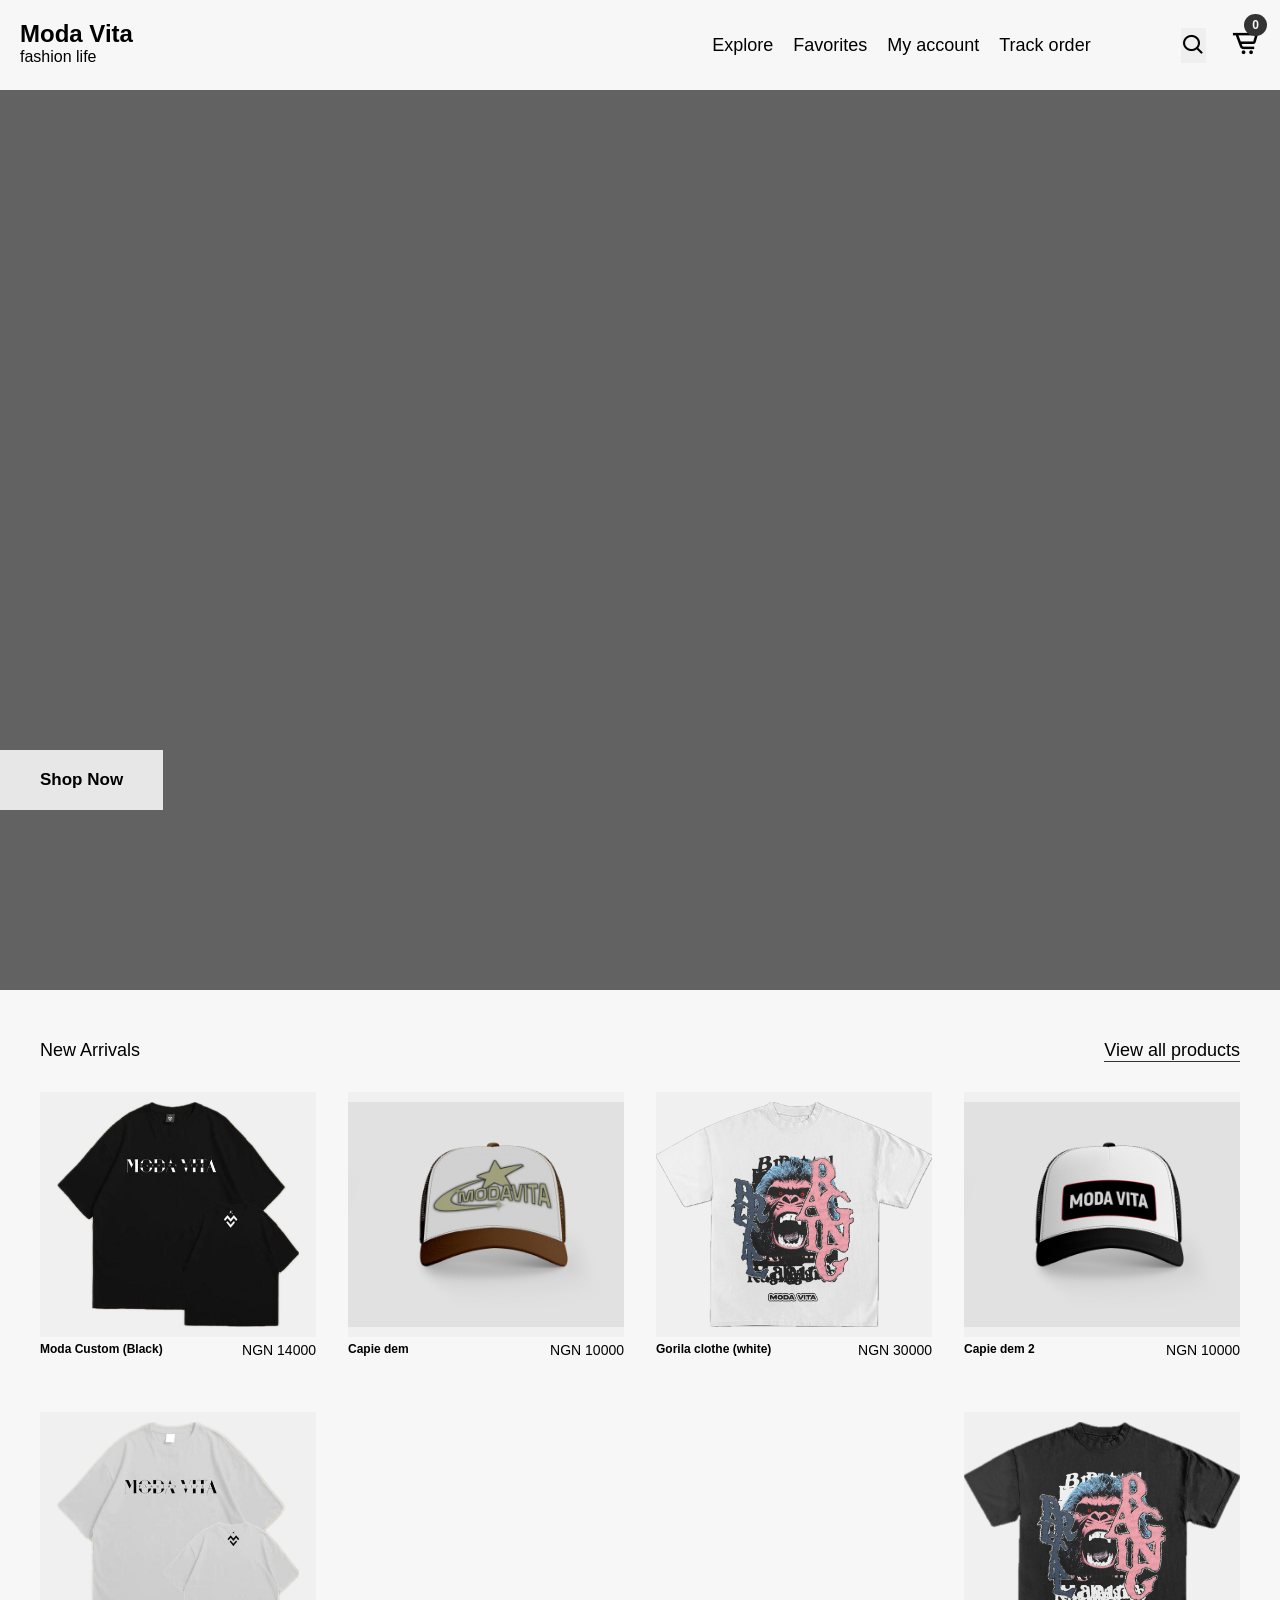
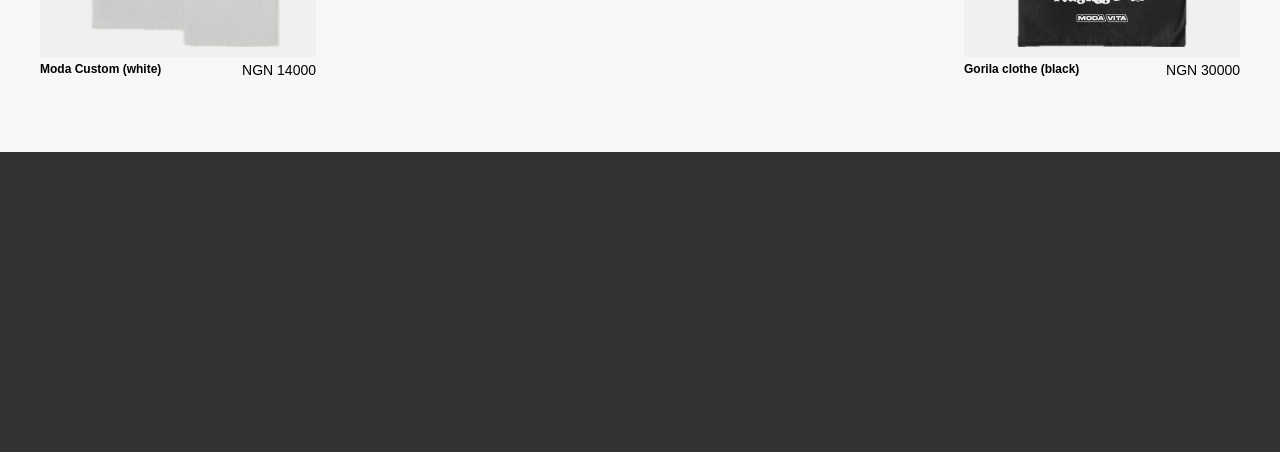
<file: index.html>
<!DOCTYPE html>
<html lang="en">

<head>
    <meta charset="UTF-8">
    <meta name="viewport" content="width=device-width, initial-scale=1.0">
    <title>Moda Vita</title>
    <link href="https://unpkg.com/boxicons@2.1.4/css/boxicons.min.css" rel="stylesheet" />
    <link rel="stylesheet" href="./css/index.css">
    <link rel="stylesheet" href="./css/mobileview.css">
</head>

<body>
    <nav>
        <div class="logo">
            <h1>
                Moda Vita
            </h1>
            <p>fashion life</p>
        </div>
        <div class="ul-container">
            <ul>
                <li>
                    <a href="shop.html">Explore</a>
                </li>
                <li>
                    <a href="#">Favorites</a>
                </li>
                <li>
                    <a href="#">My account</a>
                </li>
                <li>
                    <a href="#">Track order</a>
                </li>
            </ul>

            <div class="checkout-container">

            </div>
            <div class="checkout">
                <div class="search">
                    <button class="bx bx-search" id="search-input">
                    </button>
                </div>
                <div class="cart-button">
                    <span class="bx bx-cart-alt"></span>
                    <p class="cart-quantity"></p>
                </div>
                <p class="bx bx-x close-mobile-nav"></p>
            </div>
        </div>


        <div class="mobile-buttons">

            <p class="bx bx-search" id="searchbutton1">

            </p>
            <p class="bx bx-menu" id="open-mobile-nav">

            </p>
        </div>


    </nav>
    <main class="landing-page">
        <div class="landing-image"></div>
        <div class="landing-button">
            <button onclick="document.location='shop.html'">Shop Now</button>

        </div>
        <div class="overlay"></div>
    </main>
    <section class="landing-shop">
        <div class="header">
            <p id="landing-heading">New Arrivals</p>
            <p class="view-all-products">View all products</p>

        </div>


        <main class="quick-view hide-item">

            <div class="quick-view-container">



            </div>
        </main>

    </section>

    <div class="notification">

    </div>
    <section class="cart-container hide-item">
        <div class="cart-item-container">
            <div class="cart-item-container-upper">
                <h3>Cart <span>(23 items)</span></h3>
                <span class="bx bx-x" id="close-cart"></span>
            </div>
            <div class="items-container">
                <!-- <div class="cart-item">
                    <div class="cart-item-image"><img src="./assets/cap.jpg" alt=""></div>
                    <div class="cart-item-details">
                        <p class="cart-item-name">Moda custom</p>
                        <p class="cart-item-price"><span class="currency">NGN</span> 30000</p>
                        <p>Quantity 4</p>
                    </div>
                    <div class="remove-cart-item-btn">remove</div>
                </div>
                -->
                <h4>Your cart is empty<h4>
            </div>

            <div class="cart-item-container-lower">
                <div class="cart-item-total">
                    <div>Total</div>
                    <div><span class="currency">NGN</span>30000
                    </div>
                </div>
                <button class="checkout-button">Proceed to checkout</button>
            </div>
        </div>
    </section>
    <div class="search-now-container hide-item">
        <div class="close-search-now">

        </div>
        <div class="search-now">
            <div class="search-now-inputs">
                <input type="search" autofocus>
                <button>search</button>
            </div>
            <div class="search-now-results">
                <div>


                    <h4>Category</h4>
                    <ul>
                        <li>Roundnecks</li>
                        <li>T-shirts</li>
                        <li>Trousers</li>
                        <li>Caps</li>
                    </ul>
                </div>
                <div>


                    <h4>
                        Products
                    </h4>
                    <ul>
                        <li>Moda vita cosut</li>
                    </ul>
                </div>
            </div>

        </div>

    </div>


    <footer>
        <div class="footer-navigation">

        </div>
    </footer>
    <script type="module" src="./script/index.js"></script>

</body>

</html>
</file>
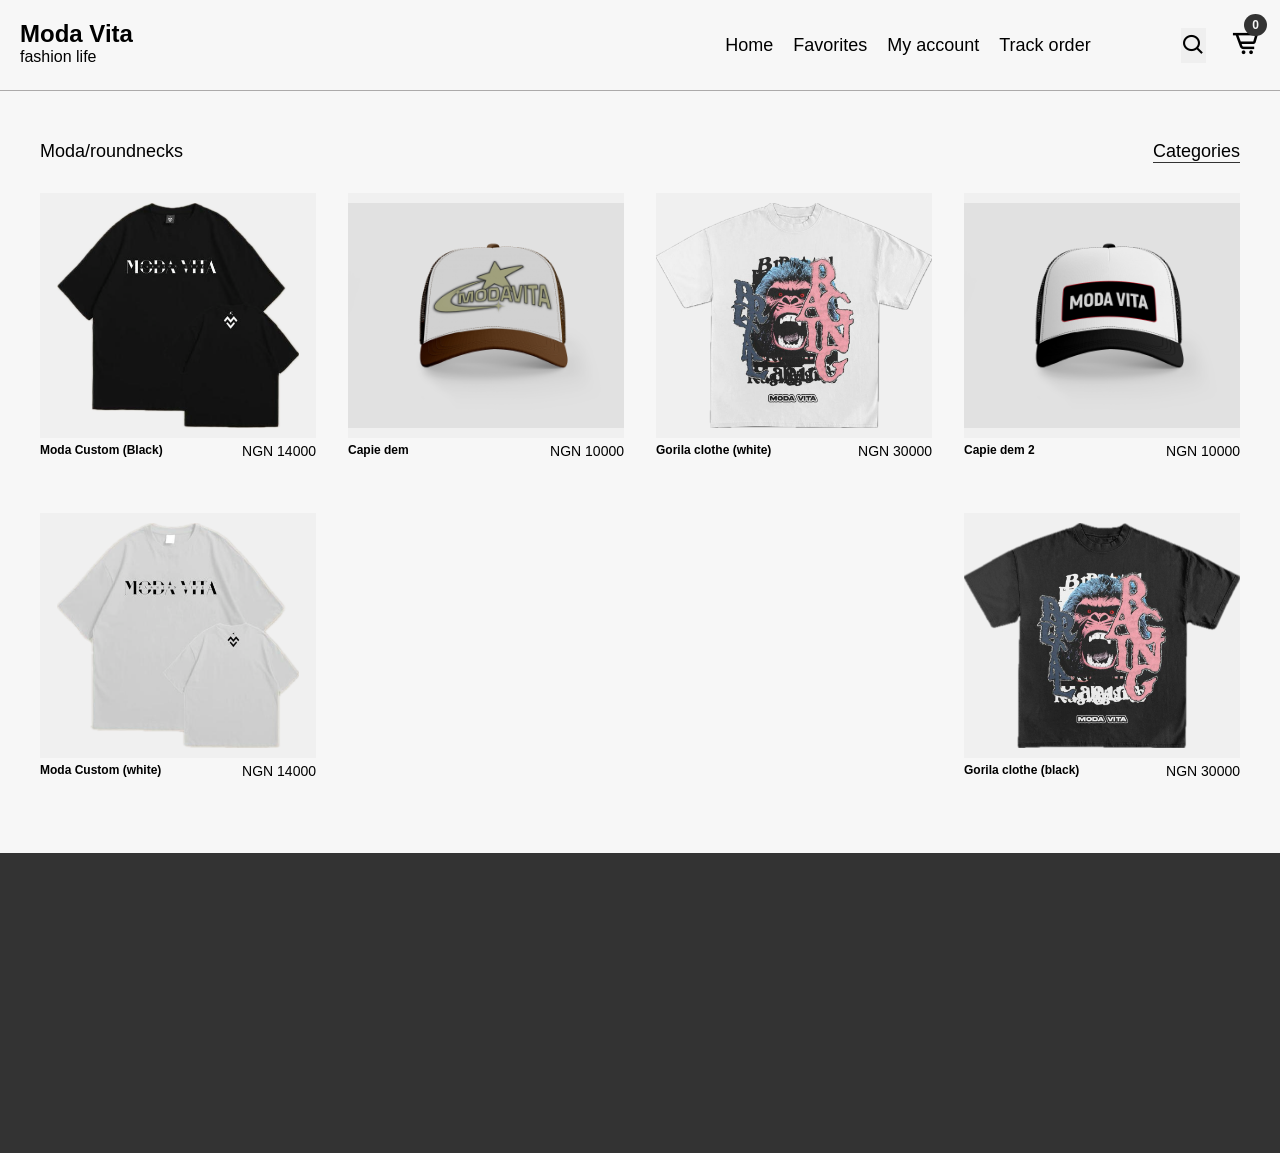
<file: shop.html>
<!DOCTYPE html>
<html lang="en">

<head>
    <meta charset="UTF-8">
    <meta name="viewport" content="width=device-width, initial-scale=1.0">
    <title>Moda Vita</title>
    <link href="https://unpkg.com/boxicons@2.1.4/css/boxicons.min.css" rel="stylesheet" />
    <link rel="stylesheet" href="./css/index.css">
    <link rel="stylesheet" href="./css/mobileview.css">
    <link rel="stylesheet" href="./css/shop.css">
</head>

<body>
    <nav>
        <div class="logo">
            <h1>
                Moda Vita
            </h1>
            <p>fashion life</p>
        </div>
        <div class="ul-container">
            <ul>
                <li>
                    <a href="index.html">Home</a>
                </li>

                <li>
                    <a href="#">Favorites</a>
                </li>
                <li>
                    <a href="#">My account</a>
                </li>
                <li>
                    <a href="#">Track order</a>
                </li>
            </ul>

            <div class="checkout-container">

            </div>
            <div class="checkout">
                <div class="search">
                    <button class="bx bx-search" id="search-input">
                    </button>
                </div>
                <div class="cart-button">
                    <span class="bx bx-cart-alt"></span>
                    <p class="cart-quantity"></p>
                </div>
                <p class="bx bx-x close-mobile-nav"></p>
            </div>
        </div>


        <div class="mobile-buttons">

            <p class="bx bx-search" id="searchbutton1">

            </p>
            <p class="bx bx-menu" id="open-mobile-nav">

            </p>
        </div>


    </nav>
    <section class="landing-shop">
        <div class="header">
            <p id="landing-heading">Moda/roundnecks</p>
            <p class="view-all-products">Categories</p>

        </div>


        <main class="quick-view hide-item">

            <div class="quick-view-container">



            </div>
        </main>

    </section>

    <div class="notification">

    </div>
    <section class="cart-container hide-item">
        <div class="cart-item-container">
            <div class="cart-item-container-upper">
                <h3>Cart <span>(23 items)</span></h3>
                <span class="bx bx-x" id="close-cart"></span>
            </div>
            <div class="items-container">
                <!-- <div class="cart-item">
                    <div class="cart-item-image"><img src="./assets/cap.jpg" alt=""></div>
                    <div class="cart-item-details">
                        <p class="cart-item-name">Moda custom</p>
                        <p class="cart-item-price"><span class="currency">NGN</span> 30000</p>
                        <p>Quantity 4</p>
                    </div>
                    <div class="remove-cart-item-btn">remove</div>
                </div>
                -->
                <h4>Your cart is empty<h4>
            </div>

            <div class="cart-item-container-lower">
                <div class="cart-item-total">
                    <div>Total</div>
                    <div><span class="currency">NGN</span>30000
                    </div>
                </div>
                <button class="checkout-button">Proceed to checkout</button>
            </div>
        </div>
    </section>
    <div class="search-now-container hide-item">
        <div class="close-search-now">

        </div>
        <div class="search-now">
            <div class="search-now-inputs">
                <input type="search" autofocus>
                <button>search</button>
            </div>
            <div class="search-now-results">
                <div>


                    <h4>Category</h4>
                    <ul>
                        <li>Roundnecks</li>
                        <li>T-shirts</li>
                        <li>Trousers</li>
                        <li>Caps</li>
                    </ul>
                </div>
                <div>


                    <h4>
                        Products
                    </h4>
                    <ul>
                        <li>Moda vita cosut</li>
                    </ul>
                </div>
            </div>

        </div>

    </div>


    <footer>
        <div class="footer-navigation">

        </div>
    </footer>
    <script type="module" src="./script/index.js"></script>
</body>

</html>
</file>
<file: css/index.css>
* {
  font-family: Arial, Helvetica, sans-serif;
  white-space: none;
  margin: 0;
  padding: 0;
  --border-radius: 8px;
  --primary-color: #f7f7f7;
  --secondary-color: #333333;
  --accent-color: rgb(187, 187, 187);
}
body {
  background-color: var(--primary-color);
}
nav {
  display: flex;
  padding: 20px 20px;
  justify-content: space-between;

  align-items: center;
}
.notification {
  position: fixed;
  top: -50px;
  right: 40%;
  left: 40%;
  gap: 5px;
  display: flex;
  align-items: center;
  justify-content: center;
  padding: 10px;
  z-index: 2000;
  color: white;
  transition: 0.3s;
}
.success {
  background-color: rgb(91, 178, 3);
}
.error {
  background-color: red;
}
.notification .bx {
  font-size: 20px;
}
.logo {
  width: 20%;
  margin: 0;
  padding: 0;
  height: 50px;
}
.logo h1 p {
  padding: 0;
  margin: 0;
}
.ul-container {
  display: flex;
  width: 80%;
  gap: 40px;
  align-items: center;
  margin: 0;
  justify-content: right;
}
nav ul {
  width: 80%;
  justify-content: right;
  display: flex;
  list-style-type: none;
}
nav ul li a {
  padding: 5px 10px;
  color: black;
  text-decoration: none;
  font-size: 18px;
}
.search {
  background-color: transparent;
  display: flex;
  position: relative;
}

#search-input {
  cursor: pointer;
  font-size: 25px;
  border: none;
}

.checkout {
  position: relative;
  right: 0;
  width: 8%;
  display: flex;
  z-index: 10;
  justify-content: space-between;
}
.cart-button {
  cursor: pointer;
  font-size: 30px;
  position: relative;
}
.cart-quantity {
  position: absolute;
  padding: 4px 8px;
  margin: 0;
  font-weight: bold;
  background-color: var(--secondary-color);
  color: var(--primary-color);
  border-radius: 50%;
  display: flex;
  align-items: center;
  justify-content: center;
  font-size: 12px;
  top: -14px;
  right: -7px;
}
.landing-page {
  position: relative;
  width: 100%;
  height: 100vh;
  margin: 0;
  padding: 0;
}
.overlay {
  position: absolute;
  background-color: black;
  width: 100%;
  height: 100%;
  opacity: 0.6;
  z-index: 1;
}
.landing-button {
  position: absolute;
  display: flex;
  z-index: 2;
  bottom: 20%;
  align-items: center;
}
.landing-button button {
  padding: 20px 40px;
  background-color: rgb(231, 231, 231);
  font-weight: bold;
  color: black;
  font-size: 17px;
  border: none;
  cursor: pointer;
  transition: 0.4s;
}
.landing-button button:hover {
  background-color: black;
  color: var(--primary-color);
}
.mobile-buttons {
  display: none;
}
.currency {
  color: green;
  padding: 10px 0px;
}

.landing-shop {
  position: relative;
  background-color: var(--primary-color);
  display: flex;
  justify-content: space-between;
  align-items: center;
  flex-wrap: wrap;
  padding: 20px 40px;
}
.landing-shop > .header {
  width: 100%;
  margin: 30px 0px;
  justify-content: space-between;
  display: flex;
}
.view-all-products {
  border-bottom: 1.5px solid var(--secondary-color);
  cursor: pointer;
}
#landing-heading,
.view-all-products {
  font-size: 18px;
}
.product {
  position: relative;
  width: 23%;
  height: 300px;
  margin-bottom: 20px;
  background-color: rgb(187, 187, 187);
}
.product:hover {
  .product-overlay {
    display: flex;
  }
}

.product-overlay {
  position: absolute;
  background-color: black;
  opacity: 0.8;
  height: 75%;
  width: 100%;
  padding: 10px 0px;
  gap: 5px;
  cursor: pointer;
  z-index: 2;
  color: white;
  display: none;
  align-items: center;
  justify-content: center;
}
.product-image {
  width: 100%;
  height: 75%;
  padding: 10px 0px;
  display: flex;
  justify-content: center;
  align-items: center;
  background-color: rgb(240, 240, 240);
}
.product-image img {
  max-width: 100%;
  height: 100%;
}
.product-details {
  height: 25%;
  padding: 5px 0px;
  font-size: 14px;
  display: flex;
  background-color: var(--primary-color);
  justify-content: space-between;
}
.product-name {
  font-weight: bold;
  width: 100%;
  font-size: 12px;
}
.product-category {
  font-size: 8px;
  margin: 0;
  padding: 0;
}
.product-price {
  margin: 0px 0px 10px 0px;
}
.quick-view {
  position: fixed;
  top: 0;
  bottom: 0;
  right: 0;
  left: 0;
  background-color: rgba(29, 29, 29, 0.631);
  bottom: 0;
  z-index: 1000;
  justify-content: center;
  align-items: center;
}
.hide-quick-view {
  position: absolute;
  right: 10px;
  top: 0;
  color: black;
  z-index: 3000;
  padding: 10px;
  cursor: pointer;
  font-size: 30px;
}
.hide-quick-view:hover {
  color: red;
}
.hide-item {
  display: none;
}
.view-item-flex {
  display: flex;
}
.quick-view-container {
  padding-top: 10px;
  background-color: white;
  width: 50%;
  position: relative;
  height: 50%;
  border: 1px solid var(--accent-color);
  display: flex;
  align-items: center;
  justify-content: center;
  gap: 50px;
}
.quick-view-first-section {
  width: 40%;
  display: flex;
  flex-wrap: wrap;
  align-items: center;
  justify-content: center;
}
.quick-view-first-section .images {
  width: 100%;
  height: 70%;
  display: flex;
  justify-content: center;
  align-items: center;
}
.quick-view-first-section .images img {
  max-width: 100%;
  height: 100%;
}
.quick-view-second-section {
  width: 30%;
  height: 80%;
  display: flex;
  flex-wrap: wrap;
  align-items: center;
  justify-content: start;
}
.add-button {
  width: 100%;
  background-color: var(--secondary-color);
  color: white;
  padding: 10px;
  border: none;
  margin: 0;
  cursor: pointer;
}
.quick-view-buttons {
  width: 50%;
  height: 10px;
  display: grid;
  grid-template-columns: 1fr 1fr 1fr;
}
.quick-view-buttons button {
  color: black;
  cursor: pointer;
  background-color: transparent;
  border: 1.5px solid var(--accent-color);
}
.quick-view-price {
  font-size: 15px;
  width: 100%;
}
.quantity {
  display: flex;
  color: black;

  align-items: center;
  justify-content: center;
  border-top: 1.5px solid var(--accent-color);
  border-bottom: 1.5px solid var(--accent-color);
}
.size {
  width: 100%;
  padding: 4px;
  background-color: white;
  cursor: pointer;
  color: black;
}
.cart-container {
  background-color: rgba(0, 0, 0, 0.749);
  position: fixed;
  top: 0;
  bottom: 0;
  right: 0;
  left: 0;
  z-index: 30000;
}
.cart-item-container {
  position: absolute;
  width: 300px;
  padding: 20px;
  border-radius: 4px;
  overflow-y: auto;
  right: -600px;
  height: 90%;
  transition: 0.6s;
  background-color: var(--primary-color);
}

.cart-item-container::-webkit-scrollbar {
  display: none;
  width: 10px;
}
.cart-item-container::-webkit-scrollbar-track {
  background-color: transparent;
}
.cart-item-container::-webkit-scrollbar-thumb {
  width: 2px;
  background-color: var(--secondary-color);
}
.cart-item-image {
  height: 70px;
}
.cart-item-image img {
  height: 100%;
}
.cart-item {
  margin-bottom: 30px;
  display: flex;
  justify-content: space-between;
  align-items: center;
}
.cart-item-container-upper {
  display: flex;
  margin-bottom: 10px;
  padding: 10px 5px;
  color: var(--secondary-color);
  font-size: 12px;
  height: 7%;
  align-items: center;
  border-bottom: 0.5px solid rgb(206, 206, 206);
  justify-content: space-between;
}
#close-cart {
  font-size: 25px;
  border: 1px solid rgb(8, 8, 8);
  border-radius: 50%;
}
.items-container {
  margin: 0;
  min-height: 60%;
  padding: 10px;
}
#close-cart:hover {
  background-color: red;
  color: white;
  cursor: pointer;
  border-color: white;
}
.cart-item-details {
  font-size: 13px;
}
.cart-item-price {
  margin: 7px 0px;
}
.remove-cart-item-btn {
  font-size: 13px;
  cursor: pointer;
}
.cart-item-container-lower {
  padding: 0px 20px;
  height: 15%;
}
.cart-item-total {
  padding-top: 20px;
  border-top: 0.5px solid rgb(206, 206, 206);
  display: flex;
  justify-content: space-between;
}
.checkout-button {
  background-color: var(--secondary-color);
  color: white;
  border: none;
  border-radius: var(--border-radius);
  width: 100%;
  padding: 10px;
  cursor: pointer;
  margin-top: 20px;
}
.close-mobile-nav {
  display: none;
}
footer {
  background-color: var(--secondary-color);
  height: 300px;
}
.search-now-container {
  top: 0;
  bottom: 0;
  right: 0;
  left: 0;
  position: fixed;
  background-color: rgba(0, 0, 0, 0.681);
  /* background-color: rgba(255, 255, 255, 0.829); */
  z-index: 30000;
  justify-content: center;
  align-items: start;
}

.search-now {
  margin-top: 7%;
  background-color: white;
  width: 50%;
  padding: 40px 10px;
  justify-content: space-between;
  align-items: start;
  border: 2px solid var(--border-radius);
  border-radius: 5px;
  display: flex;
  justify-content: center;
  align-items: center;
  flex-wrap: wrap;
}
.search-now-inputs {
  font-size: 16px;
  width: 80%;
}
.search-now-results {
  width: 80%;
  margin-top: 30px;
  display: flex;
  gap: 10%;
  padding: 20px;
  flex-wrap: wrap;
}
.search-now-results ul {
  list-style: none;
}
.search-now-results ul li {
  padding: 8px 0px;
  font-size: 14px;
}
.search-now-inputs input[type="search"] {
  width: 84%;
  padding: 10px;
  white-space: 0;
  border: 1.5px solid var(--accent-color);
  border-radius: 2px;
}
.search-now-inputs button {
  width: 15%;
  background-color: var(--secondary-color);
  color: white;
  padding: 10px;
  border: 2px solid;
  border-radius: 2px;
  cursor: pointer;
}
.close-search-now {
  position: absolute;
  background-color: transparent;
  width: 100%;
  z-index: -10;
  height: 100%;
}
.quantityandsize {
  font-size: 14px;
  text-transform: lowercase;
  display: flex;
  justify-content: space-between;
  gap: 10px;
  border: 1.5px solid var(--accent-color);
  padding: 3px 6px;
  color: rgb(90, 90, 90);
}
.quantityandsize p {
  max-width: 80%;
  display: flex;
  flex-wrap: nowrap;
}
</file>
<file: css/mobileview.css>
@media screen and (max-width: 685px) {
  * {
    font-family: Arial, Helvetica, sans-serif;
    white-space: none;
    margin: 0;
    padding: 0;
    --border-radius: 8px;
    --primary-color: #f7f7f7;
    --secondary-color: #333333;
    --accent-color: rgb(187, 187, 187);
  }
  nav {
    display: flex;
    padding: 10px 0px;
    justify-content: space-between;
    align-items: center;
    position: fixed;
    z-index: 20000;
    background-color: var(--primary-color);
    width: 100%;
  }
  .ul-container {
    position: fixed;
    right: -700px;
    top: 0;
    display: flex;
    padding: 40px 20px;
    z-index: 10000;
    align-items: start;
    padding: 20px;
    width: 60vw;
    background-color: var(--primary-color);
    justify-content: start;
    text-align: start;
    transition: 0.6s;
    border-bottom-left-radius: 10px;
    box-shadow: 5px 5px 40px rgb(86, 86, 86);
  }
  nav ul {
    width: 100%;
    display: block;

    margin-top: 80px;
    list-style-type: none;
  }
  nav ul li {
    padding: 20px 0px;
  }
  nav ul li a {
    background-color: var(--border-color);
    color: black;
    text-decoration: none;
    font-size: 16px;
  }
  .close-mobile-nav {
    display: block;
  }
  .logo {
    width: 30%;
    display: flex;
    flex-wrap: wrap;
    align-items: center;
    margin: 0;
    padding: 0;
    height: 50px;
    padding-left: 20px;
  }
  .logo h1 p {
    padding: 0;
    margin: 0;
  }
  .logo h1 {
    font-size: 20px;
  }
  .logo p {
    display: none;
  }
  .search {
    display: none;
  }
  .mobile-buttons {
    display: flex;
    width: 30%;
    justify-content: right;
    font-size: 20px;
    gap: 20px;
    margin: 0;
    padding-right: 20px;
  }
  .checkout {
    position: absolute;
    top: 5px;
    width: 90%;
    display: flex;
    right: 0 !important;
    left: 0 !important;
    justify-content: space-between;
    align-items: center;
    padding: 20px;
  }

  .close-mobile-nav {
    font-size: 30px;
  }
  .cart-button {
    cursor: pointer;
    font-size: 30px;
    position: relative;
  }
  .cart-item-container {
    position: absolute;
    width: 92%;
    padding: 20px;
    border-radius: 4px;
    overflow-y: auto;
    right: -600px;
    height: 100%;
    transition: 0s;
    background-color: var(--primary-color);
  }
  .product {
    position: relative;
    width: 45%;
    height: 200px;
    margin-bottom: 50px;
    background-color: rgb(187, 187, 187);
  }
  .quick-view-container {
    padding-top: 10px;
    background-color: white;
    width: 90%;
    position: relative;
    height: 30%;
    border: 1px solid var(--accent-color);
    display: flex;
    align-items: center;
    justify-content: center;
    gap: 20px;
  }
  .quick-view-first-section {
    width: 40%;
    display: flex;
    flex-wrap: wrap;
    align-items: center;
    justify-content: center;
  }
  .quick-view-first-section .images {
    width: 100%;
    height: 70%;
    display: flex;
    justify-content: center;
    align-items: center;
  }
  .quick-view-first-section .images img {
    max-width: 100%;
    height: 100%;
  }
  .quick-view-second-section {
    width: 45%;
    height: 70%;
    display: flex;
    flex-wrap: wrap;
    align-items: center;
    justify-content: start;
  }
  .hide-quick-view {
    position: absolute;
    right: 2px;
    top: 0;
    color: black;
    z-index: 3000;
    padding: 10px;
    cursor: pointer;
    font-size: 30px;
  }
  .notification {
    position: fixed;
    top: -70px;
    right: 20%;
    left: 20%;
    gap: 5px;
    display: flex;
    align-items: center;
    justify-content: center;
    padding: 10px;
    z-index: 2000;
    color: white;
    transition: 0.3s;
  }

  .search-now {
    background-color: white;
    width: 90%;
    margin-top: 50%;
    padding: 40px 10px;
    justify-content: space-between;
    align-items: start;
    border: 2px solid var(--border-radius);
    border-radius: 5px;
    display: flex;
    justify-content: center;
    align-items: center;
    flex-wrap: wrap;
    max-height: 100%;
  }
  .search-now-inputs {
    width: 80%;
  }
  .search-now-inputs input[type="search"] {
    width: 70%;
    padding: 8px;
    white-space: 0;
    border: 1.5px solid var(--accent-color);
    border-radius: 2px;
  }
  .search-now-inputs button {
    width: 28%;
    background-color: var(--secondary-color);
    color: white;
    padding: 8px;
    border: 2px solid;
    border-radius: 2px;
    cursor: pointer;
  }
}
</file>
<file: css/shop.css>
* {
  font-family: Arial, Helvetica, sans-serif;
  white-space: none;
  margin: 0;
  padding: 0;
  --border-radius: 8px;
  --primary-color: #f7f7f7;
  --secondary-color: #333333;
  --accent-color: rgb(187, 187, 187);
}
.landing-shop {
  border-top: 1.5px solid rgb(172, 170, 170);
}
@media screen and (max-width: 685px) {
  .landing-shop {
    padding-top: 100px;
  }
}
</file>
